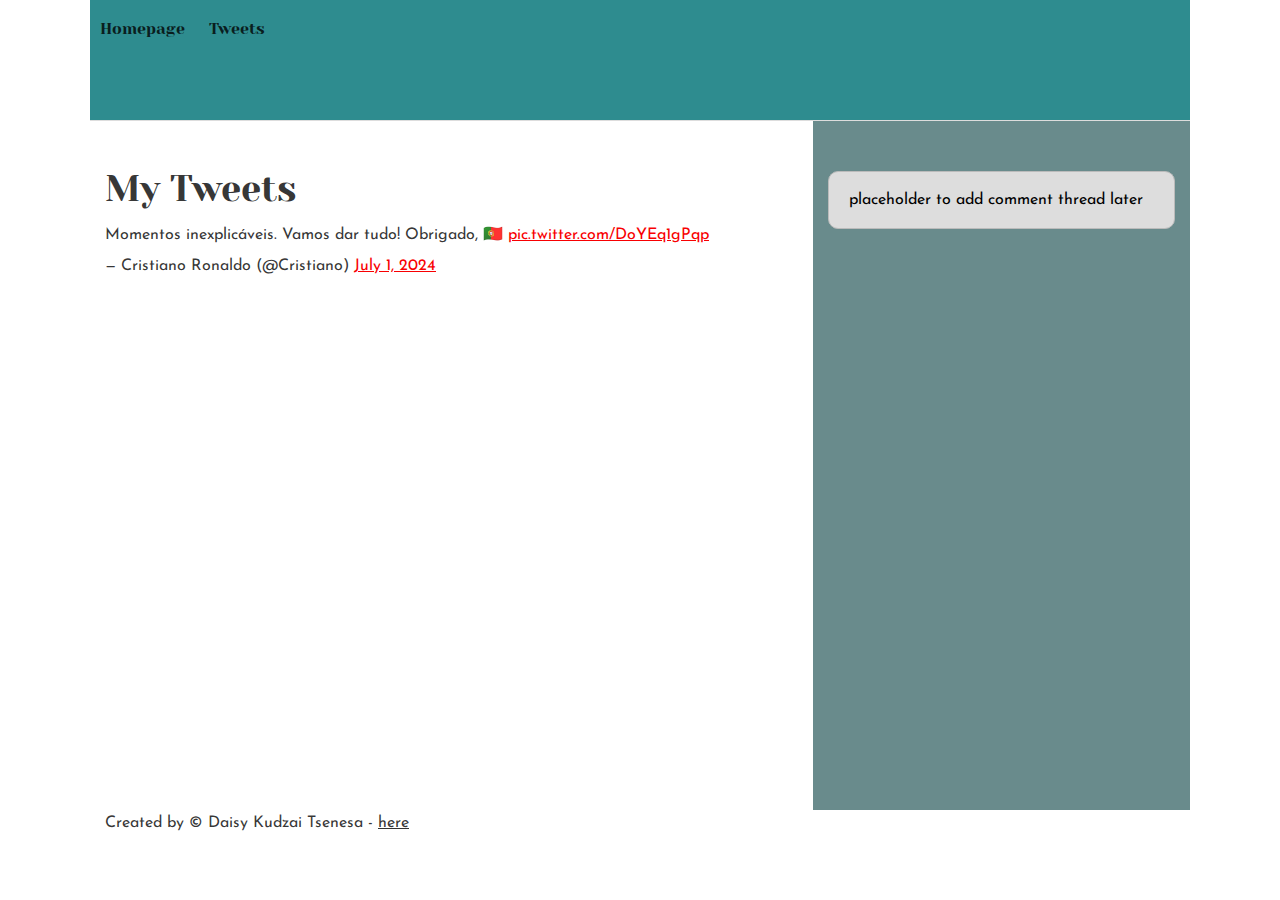
<file: css_basic/tweets.html>
<!DOCTYPE html>
<html lang="en">

<head>
    <meta charset="UTF-8">
    <meta name="viewport" content="width=device-width, initial-scale=1.0">
    <title>My First Portifolio</title>
    <link rel="stylesheet" href="base.css">
    <link rel="stylesheet" href="styles.css">
</head>

<body>
    <header>
        <nav>
            <ul>
                <li><a href="index.html">Homepage</a></li>
                <li><a href="tweets.html">Tweets</a></li>
            </ul>
        </nav>

    </header>

    <main>
        <article>
            <h1>My Tweets</h1>
            <blockquote class="twitter-tweet">
                <p lang="pt" dir="ltr">
                    Momentos inexplicáveis. Vamos dar tudo! Obrigado, 🇵🇹 <a href="https://t.co/DoYEq1gPqp">pic.twitter.com/DoYEq1gPqp</a>
                </p>&mdash; Cristiano Ronaldo (@Cristiano) <a href="https://twitter.com/Cristiano/status/1807908731109171217?ref_src=twsrc%5Etfw">July 1, 2024</a>
            </blockquote> <script async src="https://platform.twitter.com/widgets.js" charset="utf-8"></script>
        

        </article>

        <aside>
            <p>placeholder to add comment thread later</p>
        </aside>

    </main>


    <footer>
        <p>Created by &copy; Daisy Kudzai Tsenesa - <a href="https://github.com/daisy-py-bot" target="_blank"> here</a></p>
    </footer>
    
    
</body>
</html>
</file>
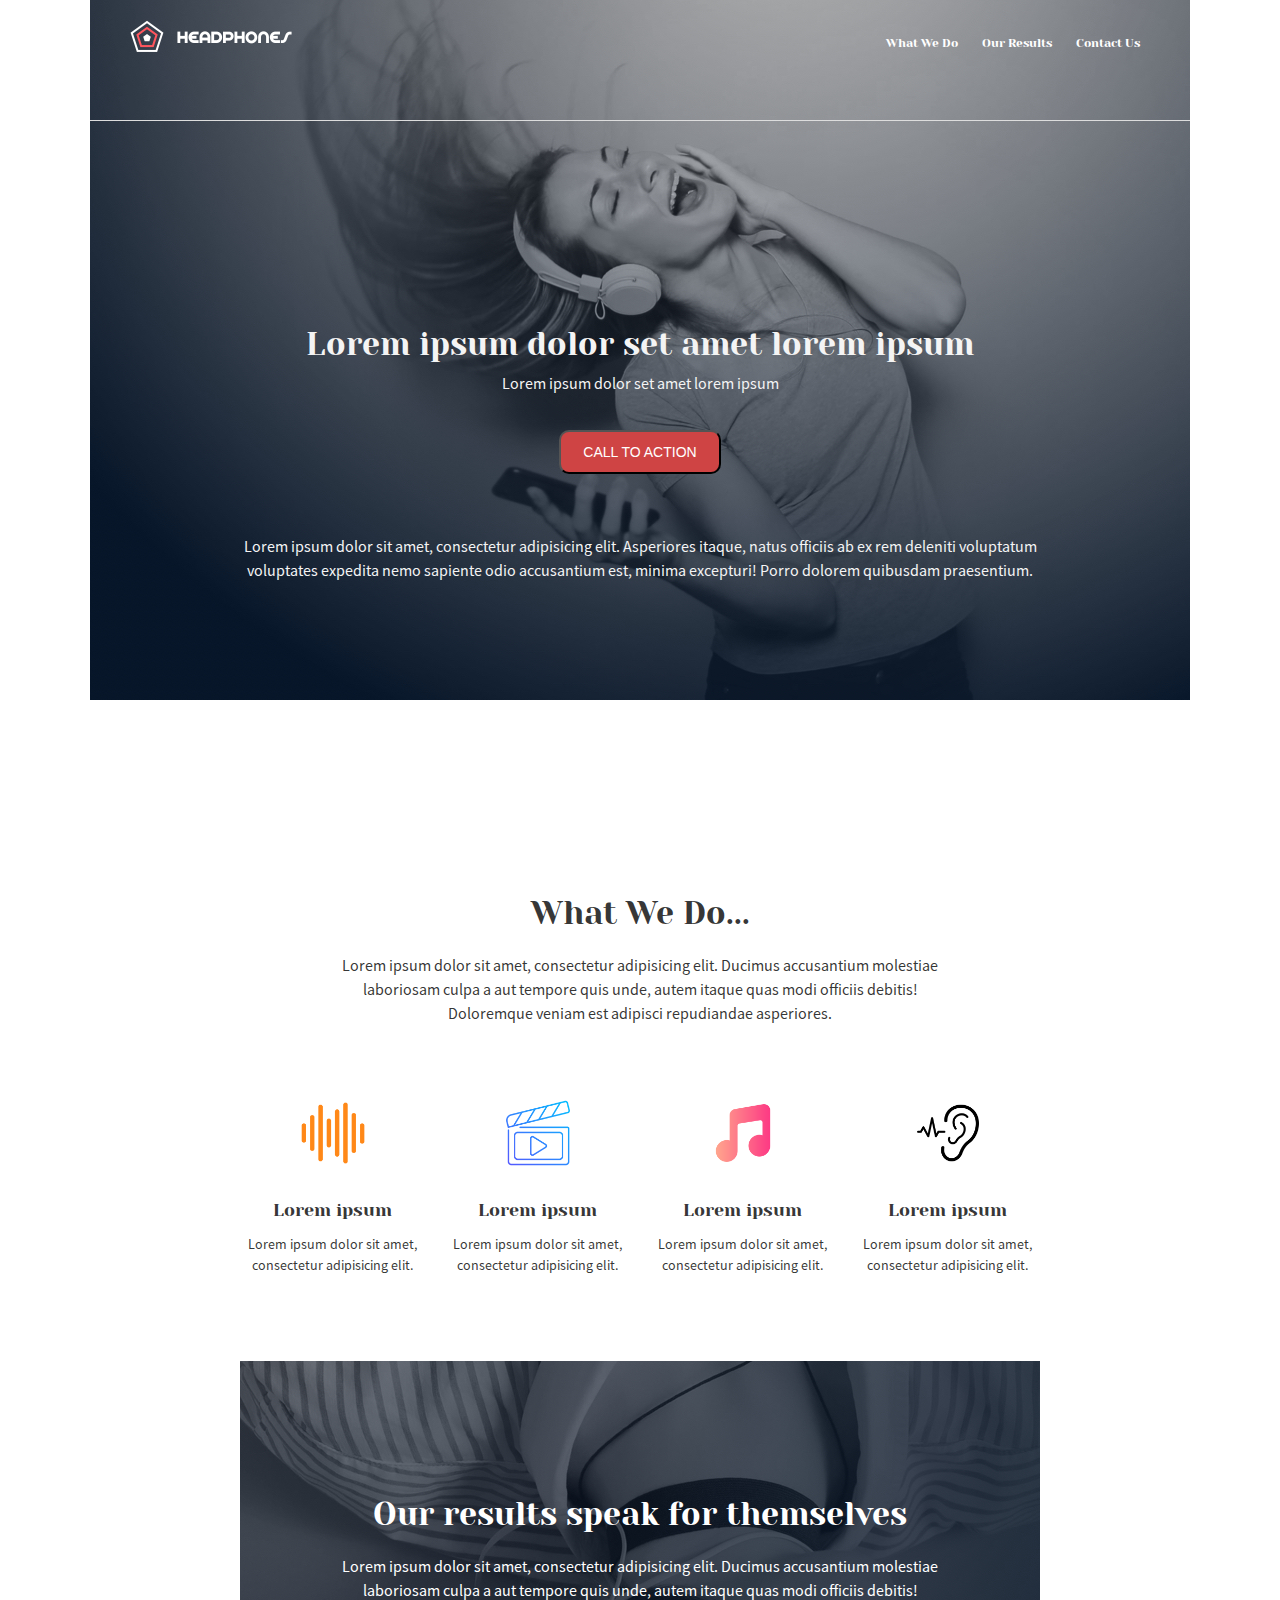
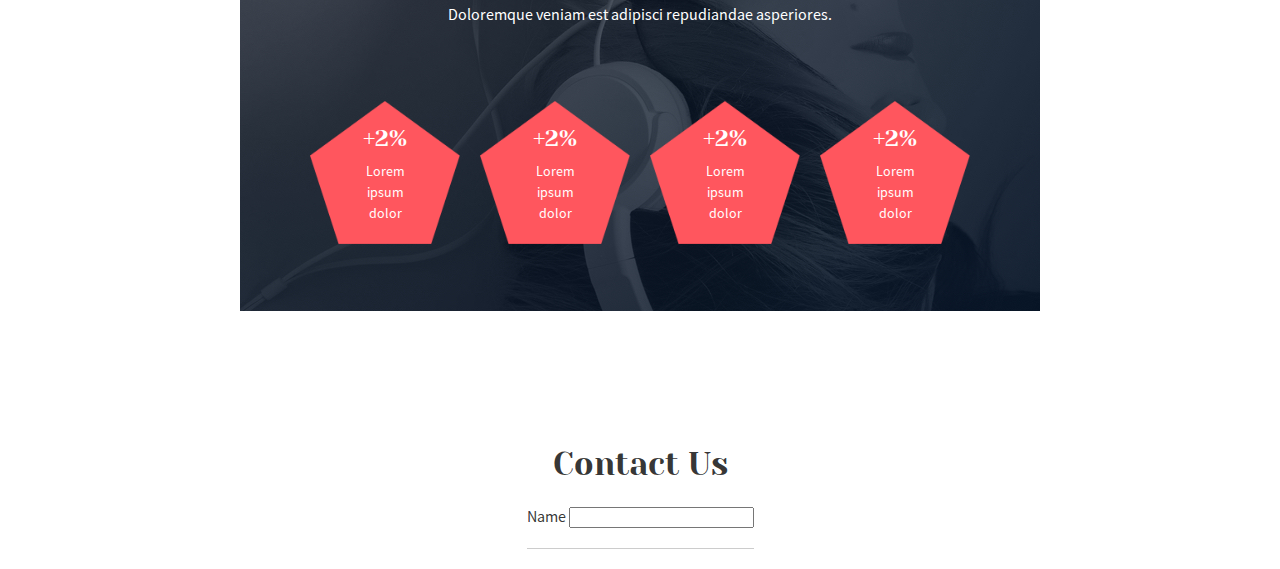
<file: headphones/1-index.html>
<!DOCTYPE html>
<html lang="en">
<head>
    <meta charset="UTF-8">
    <meta name="viewport" content="width=device-width, initial-scale=1.0">
    <title>Headphones</title>
    <link rel="stylesheet" href="base.css">
    <link rel="stylesheet" href="1-styles.css">
</head>


<body>
    <!-- FIRST PAGE -->
    <div class="page1">
        <header>
            <div class="logo">
                <img src="images/logo_headphones.png" alt="logo">
            </div>

            <input type="checkbox" id="menu-toggle" class="menu-toggle">
            <label for="menu-toggle" class="menu-icon">&#9776;</label>

            <nav>
                <ul>
                    <li><a href="#do">What  We Do</a></li>
                    <li><a href="#results">Our Results</a></li>
                    <li><a href="#contact">Contact Us</a></li>
                </ul>
            </nav>
        </header>
        
        <section class="intro">
            <h1>Lorem ipsum dolor set amet lorem ipsum</h1>
            <p>Lorem ipsum dolor set amet lorem ipsum</p>

            <div class="p1-btn"><button>CALL TO ACTION</button></div>

            <div>
                Lorem ipsum dolor sit amet, consectetur adipisicing elit. Asperiores itaque, natus officiis ab ex rem deleniti voluptatum voluptates expedita nemo sapiente odio accusantium est, minima excepturi! Porro dolorem quibusdam praesentium.
            </div>
        </section>

    </div>



    <main>

        <section class="page2" id="do">
            <div class="descr">
                <h2>What We Do...</h2>
                <p>
                    Lorem ipsum dolor sit amet, consectetur adipisicing elit. 
                    Ducimus accusantium molestiae laboriosam culpa a aut tempore quis unde, 
                    autem itaque quas modi officiis debitis! 
                    Doloremque veniam est adipisci repudiandae asperiores.
                </p>
            </div>

            <div class="products">
                <div class="product">
                    <img src="images/sound.png" alt="sound frequency">
                    <h3>Lorem ipsum</h3>
                    <p>Lorem ipsum dolor sit amet, consectetur adipisicing elit. </p>
                </div>

                <div class="product">
                    <img src="images/video.png" alt="sound frequency">
                    <h3>Lorem ipsum</h3>
                    <p>Lorem ipsum dolor sit amet, consectetur adipisicing elit. </p>
                </div>


                <div class="product">
                    <img src="images/music.png" alt="sound frequency">
                    <h3>Lorem ipsum</h3>
                    <p>Lorem ipsum dolor sit amet, consectetur adipisicing elit. </p>
                </div>


                <div class="product">
                    <img src="images/ear.png" alt="sound frequency">
                    <h3>Lorem ipsum</h3>
                    <p>Lorem ipsum dolor sit amet, consectetur adipisicing elit. </p>
                </div>
            </div>

        </section>


        <section class="page2" id="results">

            <div class="descr">
                <h2>Our results speak for themselves</h2>
                <p>
                    Lorem ipsum dolor sit amet, consectetur adipisicing elit. 
                    Ducimus accusantium molestiae laboriosam culpa a aut tempore quis unde, 
                    autem itaque quas modi officiis debitis! 
                    Doloremque veniam est adipisci repudiandae asperiores.
                </p>
            </div>


            <div class="products">
                <div class="pentagon">
                    <img src="images/pentagone.png" alt="sound frequency">
                    <div class="pentagon-text">
                        <h3>+2%</h3>
                        <p>Lorem ipsum dolor</p>
                    </div>
                </div>

                <div class="pentagon">
                    <img src="images/pentagone.png" alt="sound frequency">
                    <div class="pentagon-text">
                        <h3>+2%</h3>
                        <p>Lorem ipsum dolor</p>
                    </div>
                </div>

                <div class="pentagon">
                    <img src="images/pentagone.png" alt="sound frequency">
                    <div class="pentagon-text">
                        <h3>+2%</h3>
                        <p>Lorem ipsum dolor</p>
                    </div>
                </div>

                <div class="pentagon">
                    <img src="images/pentagone.png" alt="sound frequency">
                    <div class="pentagon-text">
                        <h3>+2%</h3>
                        <p>Lorem ipsum dolor</p>
                    </div>
                </div>
            
            </div>

        </section>


        <section class="page4" id="contact">
            <h2>Contact Us</h2>
            <form action="post">
                <label for="name">Name</label>
                <input type="text" id="name">
                <hr class="form-separator">
            </form>
            

        </section>
    </main>
    
</body>
</html>
</file>
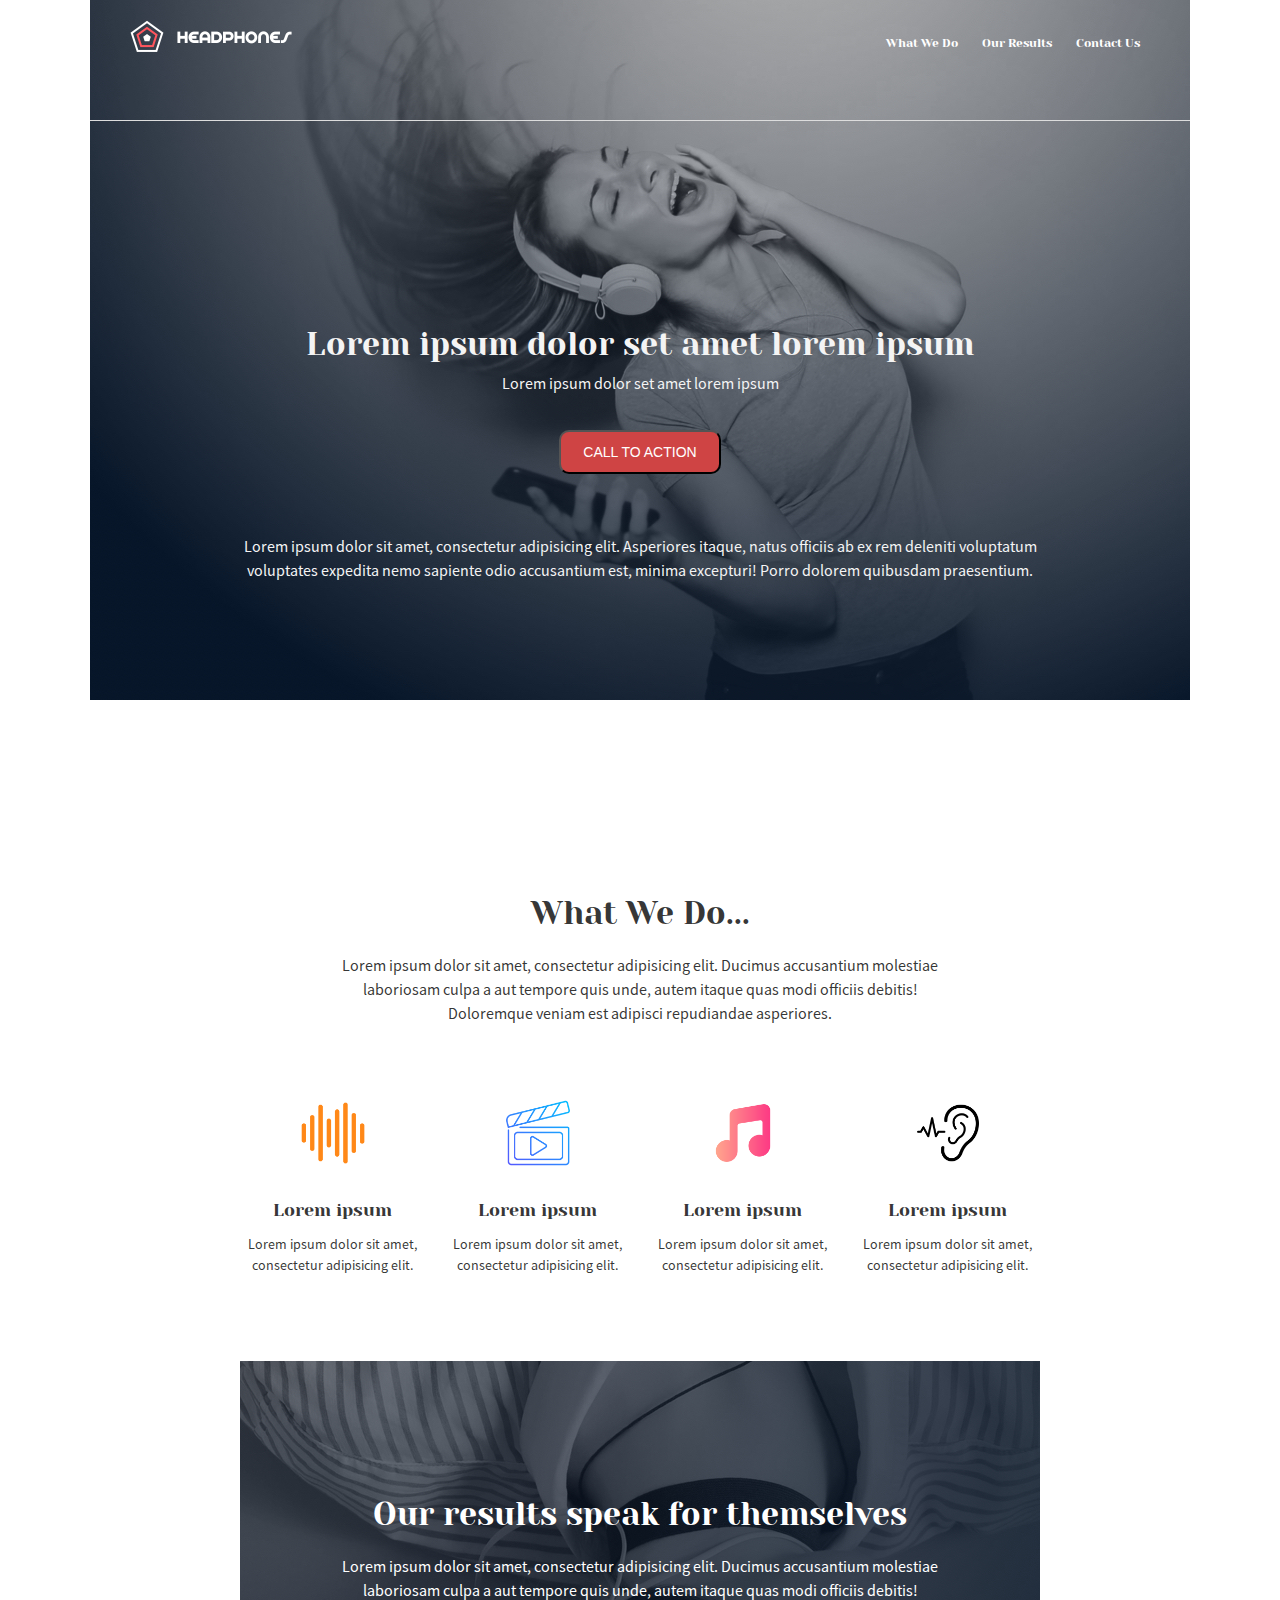
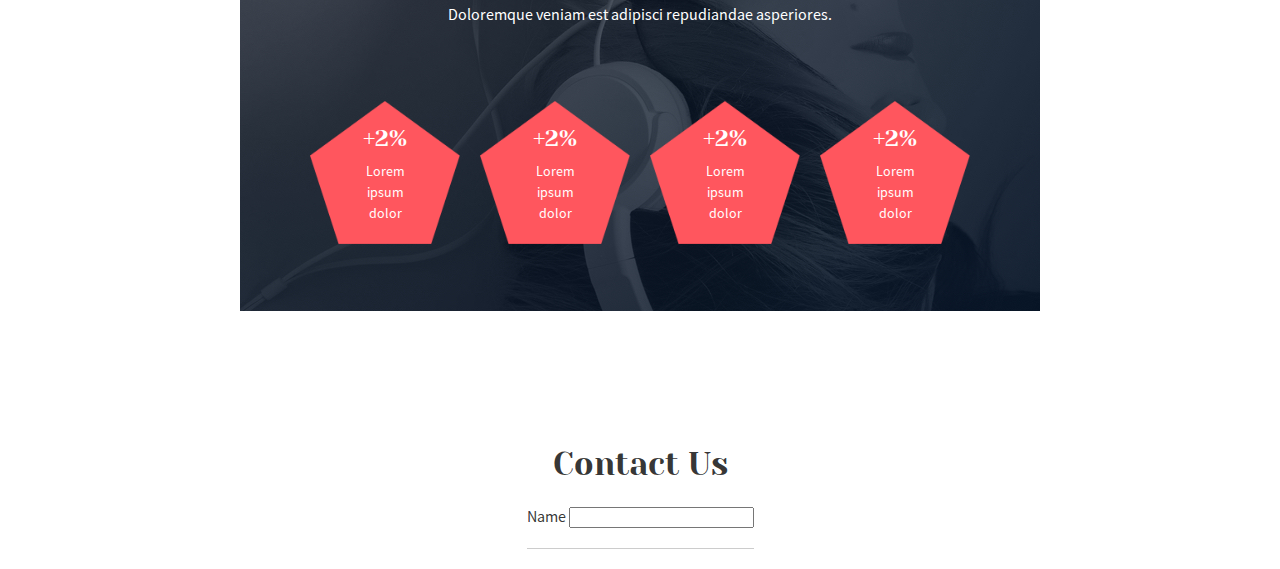
<file: headphones/2-index.html>
<!DOCTYPE html>
<html lang="en">
<head>
    <meta charset="UTF-8">
    <meta name="viewport" content="width=device-width, initial-scale=1.0">
    <title>Headphones</title>
    <link rel="stylesheet" href="base.css">
    <link rel="stylesheet" href="2-styles.css">
</head>


<body>
    <!-- FIRST PAGE -->
    <div class="page1">
        <header>
            <div class="logo">
                <img src="images/logo_headphones.png" alt="logo">
            </div>

            <input type="checkbox" id="menu-toggle" class="menu-toggle">
            <label for="menu-toggle" class="menu-icon">&#9776;</label>

            <nav>
                <ul>
                    <li><a href="#do">What  We Do</a></li>
                    <li><a href="#results">Our Results</a></li>
                    <li><a href="#contact">Contact Us</a></li>
                </ul>
            </nav>
        </header>
        
        <section class="intro">
            <h1>Lorem ipsum dolor set amet lorem ipsum</h1>
            <p>Lorem ipsum dolor set amet lorem ipsum</p>

            <div class="p1-btn"><button>CALL TO ACTION</button></div>

            <div>
                Lorem ipsum dolor sit amet, consectetur adipisicing elit. Asperiores itaque, natus officiis ab ex rem deleniti voluptatum voluptates expedita nemo sapiente odio accusantium est, minima excepturi! Porro dolorem quibusdam praesentium.
            </div>
        </section>

    </div>



    <main>

        <section class="page2" id="do">
            <div class="descr">
                <h2>What We Do...</h2>
                <p>
                    Lorem ipsum dolor sit amet, consectetur adipisicing elit. 
                    Ducimus accusantium molestiae laboriosam culpa a aut tempore quis unde, 
                    autem itaque quas modi officiis debitis! 
                    Doloremque veniam est adipisci repudiandae asperiores.
                </p>
            </div>

            <div class="products">
                <div class="product">
                    <img src="images/sound.png" alt="sound frequency">
                    <h3>Lorem ipsum</h3>
                    <p>Lorem ipsum dolor sit amet, consectetur adipisicing elit. </p>
                </div>

                <div class="product">
                    <img src="images/video.png" alt="sound frequency">
                    <h3>Lorem ipsum</h3>
                    <p>Lorem ipsum dolor sit amet, consectetur adipisicing elit. </p>
                </div>


                <div class="product">
                    <img src="images/music.png" alt="sound frequency">
                    <h3>Lorem ipsum</h3>
                    <p>Lorem ipsum dolor sit amet, consectetur adipisicing elit. </p>
                </div>


                <div class="product">
                    <img src="images/ear.png" alt="sound frequency">
                    <h3>Lorem ipsum</h3>
                    <p>Lorem ipsum dolor sit amet, consectetur adipisicing elit. </p>
                </div>
            </div>

        </section>


        <section class="page2" id="results">

            <div class="descr">
                <h2>Our results speak for themselves</h2>
                <p>
                    Lorem ipsum dolor sit amet, consectetur adipisicing elit. 
                    Ducimus accusantium molestiae laboriosam culpa a aut tempore quis unde, 
                    autem itaque quas modi officiis debitis! 
                    Doloremque veniam est adipisci repudiandae asperiores.
                </p>
            </div>


            <div class="products">
                <div class="pentagon">
                    <img src="images/pentagone.png" alt="sound frequency">
                    <div class="pentagon-text">
                        <h3>+2%</h3>
                        <p>Lorem ipsum dolor</p>
                    </div>
                </div>

                <div class="pentagon">
                    <img src="images/pentagone.png" alt="sound frequency">
                    <div class="pentagon-text">
                        <h3>+2%</h3>
                        <p>Lorem ipsum dolor</p>
                    </div>
                </div>

                <div class="pentagon">
                    <img src="images/pentagone.png" alt="sound frequency">
                    <div class="pentagon-text">
                        <h3>+2%</h3>
                        <p>Lorem ipsum dolor</p>
                    </div>
                </div>

                <div class="pentagon">
                    <img src="images/pentagone.png" alt="sound frequency">
                    <div class="pentagon-text">
                        <h3>+2%</h3>
                        <p>Lorem ipsum dolor</p>
                    </div>
                </div>
            
            </div>

        </section>


        <section class="page4" id="contact">
            <h2>Contact Us</h2>
            <form action="post">
                <label for="name">Name</label>
                <input type="text" id="name">
                <hr class="form-separator">
            </form>
            

        </section>
    </main>
    
</body>
</html>
</file>
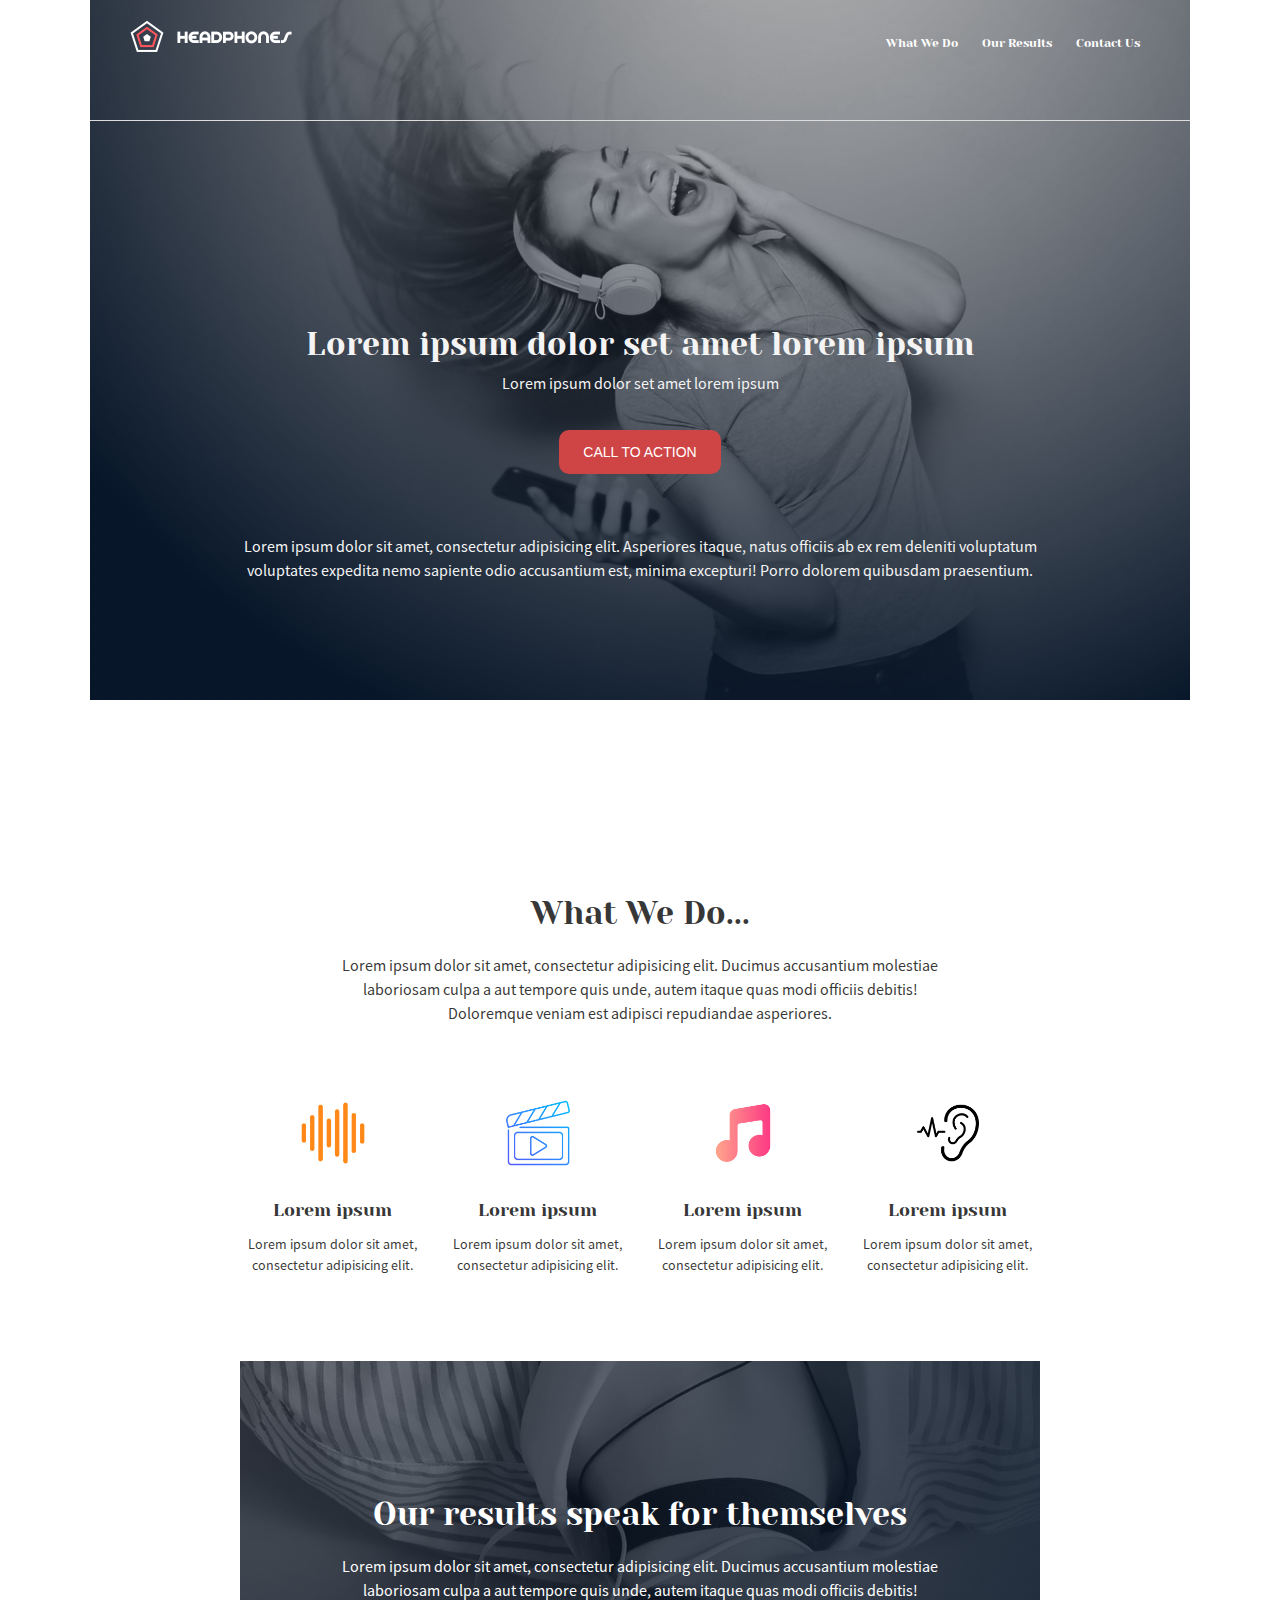
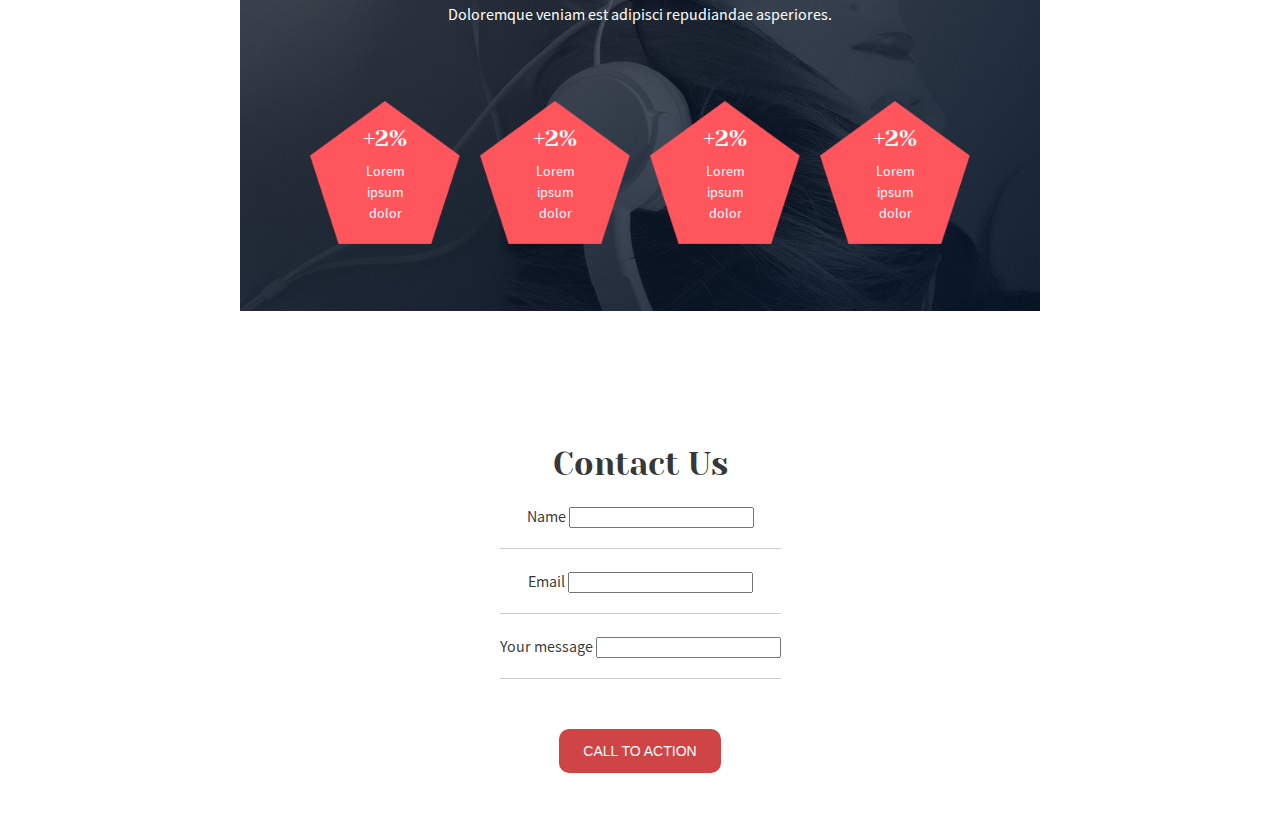
<file: headphones/3-index.html>
<!DOCTYPE html>
<html lang="en">
<head>
    <meta charset="UTF-8">
    <meta name="viewport" content="width=device-width, initial-scale=1.0">
    <title>Headphones</title>
    <link rel="stylesheet" href="base.css">
    <link rel="stylesheet" href="3-styles.css">
</head>


<body>
    <!-- FIRST PAGE -->
    <div class="page1">
        <header>
            <div class="logo">
                <img src="images/logo_headphones.png" alt="logo">
            </div>

            <input type="checkbox" id="menu-toggle" class="menu-toggle">
            <label for="menu-toggle" class="menu-icon">&#9776;</label>

            <nav>
                <ul>
                    <li><a href="#do">What  We Do</a></li>
                    <li><a href="#results">Our Results</a></li>
                    <li><a href="#contact">Contact Us</a></li>
                </ul>
            </nav>
        </header>
        
        <section class="intro">
            <h1>Lorem ipsum dolor set amet lorem ipsum</h1>
            <p>Lorem ipsum dolor set amet lorem ipsum</p>

            <div class="p1-btn"><button>CALL TO ACTION</button></div>

            <div>
                Lorem ipsum dolor sit amet, consectetur adipisicing elit. Asperiores itaque, natus officiis ab ex rem deleniti voluptatum voluptates expedita nemo sapiente odio accusantium est, minima excepturi! Porro dolorem quibusdam praesentium.
            </div>
        </section>

    </div>



    <main>

        <section class="page2" id="do">
            <div class="descr">
                <h2>What We Do...</h2>
                <p>
                    Lorem ipsum dolor sit amet, consectetur adipisicing elit. 
                    Ducimus accusantium molestiae laboriosam culpa a aut tempore quis unde, 
                    autem itaque quas modi officiis debitis! 
                    Doloremque veniam est adipisci repudiandae asperiores.
                </p>
            </div>

            <div class="products">
                <div class="product">
                    <img src="images/sound.png" alt="sound frequency">
                    <h3>Lorem ipsum</h3>
                    <p>Lorem ipsum dolor sit amet, consectetur adipisicing elit. </p>
                </div>

                <div class="product">
                    <img src="images/video.png" alt="sound frequency">
                    <h3>Lorem ipsum</h3>
                    <p>Lorem ipsum dolor sit amet, consectetur adipisicing elit. </p>
                </div>


                <div class="product">
                    <img src="images/music.png" alt="sound frequency">
                    <h3>Lorem ipsum</h3>
                    <p>Lorem ipsum dolor sit amet, consectetur adipisicing elit. </p>
                </div>


                <div class="product">
                    <img src="images/ear.png" alt="sound frequency">
                    <h3>Lorem ipsum</h3>
                    <p>Lorem ipsum dolor sit amet, consectetur adipisicing elit. </p>
                </div>
            </div>

        </section>


        <section class="page2" id="results">

            <div class="descr">
                <h2>Our results speak for themselves</h2>
                <p>
                    Lorem ipsum dolor sit amet, consectetur adipisicing elit. 
                    Ducimus accusantium molestiae laboriosam culpa a aut tempore quis unde, 
                    autem itaque quas modi officiis debitis! 
                    Doloremque veniam est adipisci repudiandae asperiores.
                </p>
            </div>


            <div class="products">
                <div class="pentagon">
                    <img src="images/pentagone.png" alt="sound frequency">
                    <div class="pentagon-text">
                        <h3>+2%</h3>
                        <p>Lorem ipsum dolor</p>
                    </div>
                </div>

                <div class="pentagon">
                    <img src="images/pentagone.png" alt="sound frequency">
                    <div class="pentagon-text">
                        <h3>+2%</h3>
                        <p>Lorem ipsum dolor</p>
                    </div>
                </div>

                <div class="pentagon">
                    <img src="images/pentagone.png" alt="sound frequency">
                    <div class="pentagon-text">
                        <h3>+2%</h3>
                        <p>Lorem ipsum dolor</p>
                    </div>
                </div>

                <div class="pentagon">
                    <img src="images/pentagone.png" alt="sound frequency">
                    <div class="pentagon-text">
                        <h3>+2%</h3>
                        <p>Lorem ipsum dolor</p>
                    </div>
                </div>
            
            </div>

        </section>


        <section class="page4" id="contact">
            <h2>Contact Us</h2>
            <form action="post">
                <label for="name">Name</label>
                <input type="text" id="name">
                <hr class="form-separator">


                <label for="email">Email</label>
                <input type="email" id="email">
                <hr class="form-separator">


                <label for="message">Your message</label>
                <input type="text" id="message">
                <hr class="form-separator">
                
            </form>

            <div class="p4-btn"><button type="submit">CALL TO ACTION</button></div>

        </section>
    </main>

    
    
</body>
</html>
</file>
<file: css_basic/base.css>
/* Importing webfonts */
/* (If you're learning CSS, you should disregard that) */

@import url(https://fonts.googleapis.com/css?family=Yeseva+One);
@import url(https://fonts.googleapis.com/css?family=Josefin+Sans:400,700,700italic,400italic);


/* CSS reset rules */

html, body {
	height: 100%;
	min-height: 100%;
}
html, body, div, span, applet, object, iframe,
h1, h2, h3, h4, h5, h6, p, blockquote, pre,
a, abbr, acronym, address, big, cite, code,
del, dfn, img, ins, kbd, q, s, samp,
small, strike, sub, sup, tt, var,
b, u, i, center,
dl, dt, dd,
fieldset, form, label, legend,
table, caption, tbody, tfoot, thead, tr, th, td,
article, aside, canvas, details, embed, 
figure, figcaption, footer, header, hgroup, 
menu, nav, output, ruby, section, summary,
time, mark, audio, video {
	margin: 0;
	padding: 0;
	border: 0;
	font-size: 100%;
	font: inherit;
	vertical-align: baseline;
}
/* HTML5 display-role reset for older browsers */
article, aside, details, figcaption, figure, 
footer, header, hgroup, menu, nav, section {
	display: block;
}
body {
	line-height: 1;
}
blockquote, q {
	quotes: none;
}
blockquote:before, blockquote:after,
q:before, q:after {
	content: '';
	content: none;
}
table {
	border-collapse: collapse;
	border-spacing: 0;
}


/* Fonts and colors */

body {
	font-family: 'Josefin Sans', serif;
	color: rgba(0, 0, 0, 0.8);
}
h1, h2, h3, h4, h5, h6, header {
	font-family: 'Yeseva One', sans-serif;
}
article {
}
header {
	border-bottom: 1px solid rgb(221,221,221);
	transition: border-bottom-color 1s ease;
}
header a {
	color: rgba(0, 0, 0, 0.8);
}
aside {
	background: #FAFAFA;
}
aside p {
	border: 1px solid #bbb;
	background: #ddd;
	color: black;
}
footer a {
	color: rgba(0, 0, 0, 0.8);
}
a {
	color: #F80002;
}


/* Positioning and margins */

@media (min-width: 1100px) {
	body {
		width: 1100px;
		margin: 0 auto;
	}
}

article {
	padding: 50px 15px;
}
article > *:first-child {
	margin-top: 0;
}
aside {
	padding: 50px 15px;
}
header .right {
	float: right;
	margin: 0 10px 15px;
}


/* Header */
header {
	padding: 20px 0;
	height: 80px;
}
header ul {
	list-style: none;
	margin: 0;
	padding: 0;
}
header li {
	display: inline;
	vertical-align:middle;
}
header li:first-child {
	margin: 0;
}
header li a {
	margin: 0 10px;
}
header li.logo {
	font-size: 36px;
}
header a {
	text-decoration: none;
}


/* Aside */

aside p {
	border-radius: 10px;
	padding: 20px 20px;
}


/* Footer */

footer {
	padding: 5px 15px;
	height: 80px;
}


/* Text styles and margins */

p {
	margin-bottom: 15px;
}
h1 {
	font-size: 36px;
	margin: 40px 0 20px;
}
h2 {
	font-size: 32px;
	margin: 30px 0 15px;
}
h3 {
	font-size: 28px;
	margin: 25px 0 10px;
}
h4 {
	font-size: 20px;
	font-weight: bold;
	margin: 20px 0 10px;
}
h5 {
	font-size: 18px;
	font-weight: bold;
	margin: 15px 0 10px;
}
h6 {
	font-weight: bold;
	margin: 5px 0;
}

@media (max-width: 800px) {
  body.works_on_smartphone {
  	display: block;
  }
  body.works_on_smartphone main {
  	display: block;
  }
  header .right {
  	float: none;
  }
}
</file>
<file: css_basic/styles.css>
body {
    display: flex;
    flex-direction: column;
}

main {
    display: flex;
    flex-direction: row;
    flex: auto;
}

header {
    background-color: rgb(46, 140, 143);
}

article {
    flex: 2;
    overflow-y: auto;
}
table {
    background-color: bisque;
}


aside {
    flex: 1;
    overflow-y: auto;
    background-color: rgb(105, 139, 140);
}
</file>
<file: headphones/base.css>
/* Importing webfonts */
/* (If you're learning CSS, you should disregard that) */

@import url(https://fonts.googleapis.com/css?family=Yeseva+One);
@import url(https://fonts.googleapis.com/css?family=Josefin+Sans:400,700,700italic,400italic);


/* CSS reset rules */

html, body {
	height: 100%;
	min-height: 100%;
}
html, body, div, span, applet, object, iframe,
h1, h2, h3, h4, h5, h6, p, blockquote, pre,
a, abbr, acronym, address, big, cite, code,
del, dfn, img, ins, kbd, q, s, samp,
small, strike, sub, sup, tt, var,
b, u, i, center,
dl, dt, dd,
fieldset, form, label, legend,
table, caption, tbody, tfoot, thead, tr, th, td,
article, aside, canvas, details, embed, 
figure, figcaption, footer, header, hgroup, 
menu, nav, output, ruby, section, summary,
time, mark, audio, video {
	margin: 0;
	padding: 0;
	border: 0;
	font-size: 100%;
	font: inherit;
	vertical-align: baseline;
}
/* HTML5 display-role reset for older browsers */
article, aside, details, figcaption, figure, 
footer, header, hgroup, menu, nav, section {
	display: block;
}
body {
	line-height: 1;
}
blockquote, q {
	quotes: none;
}
blockquote:before, blockquote:after,
q:before, q:after {
	content: '';
	content: none;
}
table {
	border-collapse: collapse;
	border-spacing: 0;
}


/* Fonts and colors */

body {
	font-family: 'Josefin Sans', serif;
	color: rgba(0, 0, 0, 0.8);
}
h1, h2, h3, h4, h5, h6, header {
	font-family: 'Yeseva One', sans-serif;
}
article {
}
header {
	border-bottom: 1px solid rgb(221,221,221);
	transition: border-bottom-color 1s ease;
}
header a {
	color: rgba(0, 0, 0, 0.8);
}
aside {
	background: #FAFAFA;
}
aside p {
	border: 1px solid #bbb;
	background: #ddd;
	color: black;
}
footer a {
	color: rgba(0, 0, 0, 0.8);
}
a {
	color: #F80002;
}


/* Positioning and margins */

@media (min-width: 1100px) {
	body {
		width: 1100px;
		margin: 0 auto;
	}
}

article {
	padding: 50px 15px;
}
article > *:first-child {
	margin-top: 0;
}
aside {
	padding: 50px 15px;
}
header .right {
	float: right;
	margin: 0 10px 15px;
}


/* Header */
header {
	padding: 20px 0;
	height: 80px;
}
header ul {
	list-style: none;
	margin: 0;
	padding: 0;
}
header li {
	display: inline;
	vertical-align:middle;
}
header li:first-child {
	margin: 0;
}
header li a {
	margin: 0 10px;
}
header li.logo {
	font-size: 36px;
}
header a {
	text-decoration: none;
}


/* Aside */

aside p {
	border-radius: 10px;
	padding: 20px 20px;
}


/* Footer */

footer {
	padding: 5px 15px;
	height: 80px;
}


/* Text styles and margins */

p {
	margin-bottom: 15px;
}
h1 {
	font-size: 36px;
	margin: 40px 0 20px;
}
h2 {
	font-size: 32px;
	margin: 30px 0 15px;
}
h3 {
	font-size: 28px;
	margin: 25px 0 10px;
}
h4 {
	font-size: 20px;
	font-weight: bold;
	margin: 20px 0 10px;
}
h5 {
	font-size: 18px;
	font-weight: bold;
	margin: 15px 0 10px;
}
h6 {
	font-weight: bold;
	margin: 5px 0;
}

@media (max-width: 800px) {
  body.works_on_smartphone {
  	display: block;
  }
  body.works_on_smartphone main {
  	display: block;
  }
  header .right {
  	float: none;
  }
}
</file>
<file: headphones/1-styles.css>
@font-face {
    font-family: "Source Sans Pro";
    src: url(source-sans-pro/SourceSansPro-Regular.otf);
}
@font-face {
    font-family: 'Spin Cycle';
    src: url(Spin-Cycle-OT/spincycle_ot.otf);
}


body{
    font-family: "Source Sans Pro";
    letter-spacing: 1;
    line-height: 1.5;
}

header {
    display: flex;
    justify-content: space-between;
}
.logo {
    display: flex;
    padding-left: 40px;
}
.logo p{
    padding-top: 12px;
    font-family: 'Spin Cycle';
    font-size: 16px;
}
.logo img{
   height: 32px;
}

nav {
    margin-right: 40px;
    padding-top: 10px;
}

nav ul li{
    font-size: 12px;
}

nav ul li a {
    color: white;
}
a:hover {
    color: brown;
}

/* Mobile styles */
.menu-toggle {
    display: none;
}

.menu-icon {
    display: none;
    font-size: 24px;
    cursor: pointer;
}

/* Mobile styles */
@media (max-width: 768px) {
    header {
        flex-direction: column;
        align-items: flex-start;
    }

    .menu-toggle {
        display: none;
    }

    .menu-icon {
        display: block;
    }

    nav {
        display: none;
        flex-direction: column;
        width: 100%;
        background-color: gray;
        padding: 10px 0;
        position: absolute;
        top: 60px;
        left: 0;
    }

    nav ul {
        flex-direction: column;
        width: 100%;
    }

    nav ul li {
        margin: 10px 0;
    }

    nav ul li a {
        padding: 10px;
        display: block;
    }

    #menu-toggle:checked + .menu-icon + nav {
        display: flex;
    }
}

/* Desktop styles */
@media (min-width: 769px) {
    .menu-icon {
        display: none;
    }
}


/* The intro */
.intro{
    display: flex;
    flex-direction: column;
    align-items: center;
    text-align: center;
    padding-top: 160px;
    max-width: 800px;
    margin: 0 auto;
}

.page1{
    height: 700px;
    background-image: url(images/headphones_hero_1.jpg);
    color: #f4f4f4;

}

.intro h1{
    font-size: 32px;
    margin-bottom: 2px;
}

.p1-btn{
    padding-top: 20px;
    padding-bottom: 60px;
    
}
.p1-btn button{
    background-color: rgb(207, 68, 68);
    height: 44px;
    width: 162px;
    font-size: 14px;
    color: white;
    border-radius: 10px;
}

/* What we do page 2*/
.page2{
    display: flex;
    flex-direction: column;
    align-items: center;
    text-align: center;
    padding-top: 160px;
    max-width: 800px;
    margin: 0 auto;
}

.products{
    display: flex;
    gap: 20px;
    padding-bottom: 70px;
}
.product img{
    height: 66px;
}
.product h3{
    font-size: 18px;
}
.product p{
    font-size: 14px;
}

.descr{
    max-width: 600px;
    margin-top: 0;
    padding-bottom: 60px;
}


/* Results page */
#results{
    padding-top: 100px;
    background-image: url(images/headphones_hero_2.jpg);
    color: white;
    height: 450px;
}

.pentagon img{
    height: 66px;
}


.pentagon {
    position: relative;
    width: 150px; /* Adjust size of pentagon container */
    text-align: center;
}

.pentagon img {
    width: 100%;
    height: auto;
    display: block;
}

.pentagon-text {
    position: absolute;
    top: 50%;
    left: 50%;
    transform: translate(-50%, -50%);
    text-align: center;
    color: #fff; /* Text color */
    padding: 10px;
    border-radius: 5px;
    opacity: 0.99; /* Hide text by default */
    transition: opacity 0.3s ease; /* Smooth transition for opacity */
}

.pentagon:hover .pentagon-text {
    opacity: 1; /* Show text on hover */
}

.pentagon-text h3 {
    margin: 0;
    font-size: 24px; /* Adjust font size */
}

.pentagon-text p {
    margin: 5px 0 0; /* Adjust spacing */
    font-size: 14px; /* Adjust font size */
}
.products {
    display: flex;
    justify-content: space-around;
    /* Adjust spacing as needed */
}

.page4{
    display: flex;
    flex-direction: column;
    align-items: center;
    text-align: center;
    padding-top: 160px;
    max-width: 800px;
    margin: 0 auto;
    padding-top: 100px;
}

.form-separator {
    border: none;
    border-top: 1px solid #ccc; /* Adjust color and style */
    margin: 20px 0; /* Adjust margin as needed */
}
</file>
<file: headphones/2-styles.css>
@font-face {
    font-family: "Source Sans Pro";
    src: url(source-sans-pro/SourceSansPro-Regular.otf);
}
@font-face {
    font-family: 'Spin Cycle';
    src: url(Spin-Cycle-OT/spincycle_ot.otf);
}


body{
    font-family: "Source Sans Pro";
    letter-spacing: 1;
    line-height: 1.5;
}

header {
    display: flex;
    justify-content: space-between;
}
.logo {
    display: flex;
    padding-left: 40px;
}
.logo p{
    padding-top: 12px;
    font-family: 'Spin Cycle';
    font-size: 16px;
}
.logo img{
   height: 32px;
}

nav {
    margin-right: 40px;
    padding-top: 10px;
}

nav ul li{
    font-size: 12px;
}

nav ul li a {
    color: white;
}
a:hover {
    color: brown;
}

/* Mobile styles */
.menu-toggle {
    display: none;
}

.menu-icon {
    display: none;
    font-size: 24px;
    cursor: pointer;
}

/* Mobile styles */
@media (max-width: 768px) {
    header {
        flex-direction: column;
        align-items: flex-start;
    }

    .menu-toggle {
        display: none;
    }

    .menu-icon {
        display: block;
    }

    nav {
        display: none;
        flex-direction: column;
        width: 100%;
        background-color: gray;
        padding: 10px 0;
        position: absolute;
        top: 60px;
        left: 0;
    }

    nav ul {
        flex-direction: column;
        width: 100%;
    }

    nav ul li {
        margin: 10px 0;
    }

    nav ul li a {
        padding: 10px;
        display: block;
    }

    #menu-toggle:checked + .menu-icon + nav {
        display: flex;
    }
}

/* Desktop styles */
@media (min-width: 769px) {
    .menu-icon {
        display: none;
    }
}


/* The intro */
.intro{
    display: flex;
    flex-direction: column;
    align-items: center;
    text-align: center;
    padding-top: 160px;
    max-width: 800px;
    margin: 0 auto;
}

.page1{
    height: 700px;
    background-image: url(images/headphones_hero_1.jpg);
    color: #f4f4f4;

}

.intro h1{
    font-size: 32px;
    margin-bottom: 2px;
}

.p1-btn{
    padding-top: 20px;
    padding-bottom: 60px;
    
}
.p1-btn button{
    background-color: rgb(207, 68, 68);
    height: 44px;
    width: 162px;
    font-size: 14px;
    color: white;
    border-radius: 10px;
}

/* What we do page 2*/
.page2{
    display: flex;
    flex-direction: column;
    align-items: center;
    text-align: center;
    padding-top: 160px;
    max-width: 800px;
    margin: 0 auto;
}

.products{
    display: flex;
    gap: 20px;
    padding-bottom: 70px;
}
.product img{
    height: 66px;
}
.product h3{
    font-size: 18px;
}
.product p{
    font-size: 14px;
}

.descr{
    max-width: 600px;
    margin-top: 0;
    padding-bottom: 60px;
}


/* Results page */
#results{
    padding-top: 100px;
    background-image: url(images/headphones_hero_2.jpg);
    color: white;
    height: 450px;
}

.pentagon img{
    height: 66px;
}


.pentagon {
    position: relative;
    width: 150px; /* Adjust size of pentagon container */
    text-align: center;
}

.pentagon img {
    width: 100%;
    height: auto;
    display: block;
}

.pentagon-text {
    position: absolute;
    top: 50%;
    left: 50%;
    transform: translate(-50%, -50%);
    text-align: center;
    color: #fff; /* Text color */
    padding: 10px;
    border-radius: 5px;
    opacity: 0.99; /* Hide text by default */
    transition: opacity 0.3s ease; /* Smooth transition for opacity */
}

.pentagon:hover .pentagon-text {
    opacity: 1; /* Show text on hover */
}

.pentagon-text h3 {
    margin: 0;
    font-size: 24px; /* Adjust font size */
}

.pentagon-text p {
    margin: 5px 0 0; /* Adjust spacing */
    font-size: 14px; /* Adjust font size */
}
.products {
    display: flex;
    justify-content: space-around;
    /* Adjust spacing as needed */
}

.page4{
    display: flex;
    flex-direction: column;
    align-items: center;
    text-align: center;
    padding-top: 160px;
    max-width: 800px;
    margin: 0 auto;
    padding-top: 100px;
}

.form-separator {
    border: none;
    border-top: 1px solid #ccc; /* Adjust color and style */
    margin: 20px 0; /* Adjust margin as needed */
}
</file>
<file: headphones/3-styles.css>
@font-face {
    font-family: "Source Sans Pro";
    src: url(source-sans-pro/SourceSansPro-Regular.otf);
}
@font-face {
    font-family: 'Spin Cycle';
    src: url(Spin-Cycle-OT/spincycle_ot.otf);
}


body{
    font-family: "Source Sans Pro";
    letter-spacing: 1;
    line-height: 1.5;
}

header {
    display: flex;
    justify-content: space-between;
}
.logo {
    display: flex;
    padding-left: 40px;
}
.logo p{
    padding-top: 12px;
    font-family: 'Spin Cycle';
    font-size: 16px;
}
.logo img{
   height: 32px;
}

nav {
    margin-right: 40px;
    padding-top: 10px;
}

nav ul li{
    font-size: 12px;
}

nav ul li a {
    color: white;
}
a:hover {
    color: brown;
}

/* Mobile styles */
.menu-toggle {
    display: none;
}

.menu-icon {
    display: none;
    font-size: 24px;
    cursor: pointer;
}

/* Mobile styles */
@media (max-width: 768px) {
    header {
        flex-direction: column;
        align-items: flex-start;
    }

    .menu-toggle {
        display: none;
    }

    .menu-icon {
        display: block;
    }

    nav {
        display: none;
        flex-direction: column;
        width: 100%;
        background-color: gray;
        padding: 10px 0;
        position: absolute;
        top: 60px;
        left: 0;
    }

    nav ul {
        flex-direction: column;
        width: 100%;
    }

    nav ul li {
        margin: 10px 0;
    }

    nav ul li a {
        padding: 10px;
        display: block;
    }

    #menu-toggle:checked + .menu-icon + nav {
        display: flex;
    }
}

/* Desktop styles */
@media (min-width: 769px) {
    .menu-icon {
        display: none;
    }
}


/* The intro */
.intro{
    display: flex;
    flex-direction: column;
    align-items: center;
    text-align: center;
    padding-top: 160px;
    max-width: 800px;
    margin: 0 auto;
}

.page1{
    height: 700px;
    background-image: url(images/headphones_hero_1.jpg);
    color: #f4f4f4;

}

.intro h1{
    font-size: 32px;
    margin-bottom: 2px;
}

.p1-btn{
    padding-top: 20px;
    padding-bottom: 60px;
    
}
.p1-btn button{
    background-color: rgb(207, 68, 68);
    height: 44px;
    width: 162px;
    font-size: 14px;
    color: white;
    border-radius: 10px;
    border: 0;
}

/* What we do page 2*/
.page2{
    display: flex;
    flex-direction: column;
    align-items: center;
    text-align: center;
    padding-top: 160px;
    max-width: 800px;
    margin: 0 auto;
}

.products{
    display: flex;
    gap: 20px;
    padding-bottom: 70px;
}
.product img{
    height: 66px;
}
.product h3{
    font-size: 18px;
}
.product p{
    font-size: 14px;
}

.descr{
    max-width: 600px;
    margin-top: 0;
    padding-bottom: 60px;
}


/* Results page */
#results{
    padding-top: 100px;
    background-image: url(images/headphones_hero_2.jpg);
    color: white;
    height: 450px;
}

.pentagon img{
    height: 66px;
}


.pentagon {
    position: relative;
    width: 150px; /* Adjust size of pentagon container */
    text-align: center;
}

.pentagon img {
    width: 100%;
    height: auto;
    display: block;
}

.pentagon-text {
    position: absolute;
    top: 50%;
    left: 50%;
    transform: translate(-50%, -50%);
    text-align: center;
    color: #fff; /* Text color */
    padding: 10px;
    border-radius: 5px;
    opacity: 0.99; /* Hide text by default */
    transition: opacity 0.3s ease; /* Smooth transition for opacity */
}

.pentagon:hover .pentagon-text {
    opacity: 1; /* Show text on hover */
}

.pentagon-text h3 {
    margin: 0;
    font-size: 24px; /* Adjust font size */
}

.pentagon-text p {
    margin: 5px 0 0; /* Adjust spacing */
    font-size: 14px; /* Adjust font size */
}
.products {
    display: flex;
    justify-content: space-around;
    /* Adjust spacing as needed */
}

.page4{
    display: flex;
    flex-direction: column;
    align-items: center;
    text-align: center;
    padding-top: 160px;
    max-width: 800px;
    margin: 0 auto;
    padding-top: 100px;

}

.form-separator {
    border: none;
    border-top: 1px solid #ccc; /* Adjust color and style */
    margin: 20px 0; /* Adjust margin as needed */
}

.p4-btn{
    padding-bottom: 60px;
    padding-top: 30px;
}
.page4 button{
    width: 162px;
    height: 44px;
    background-color: rgb(207, 68, 68);
    border: 0;
    border-radius: 10px;
    font-size: 14px;
    color:white
}
</file>
